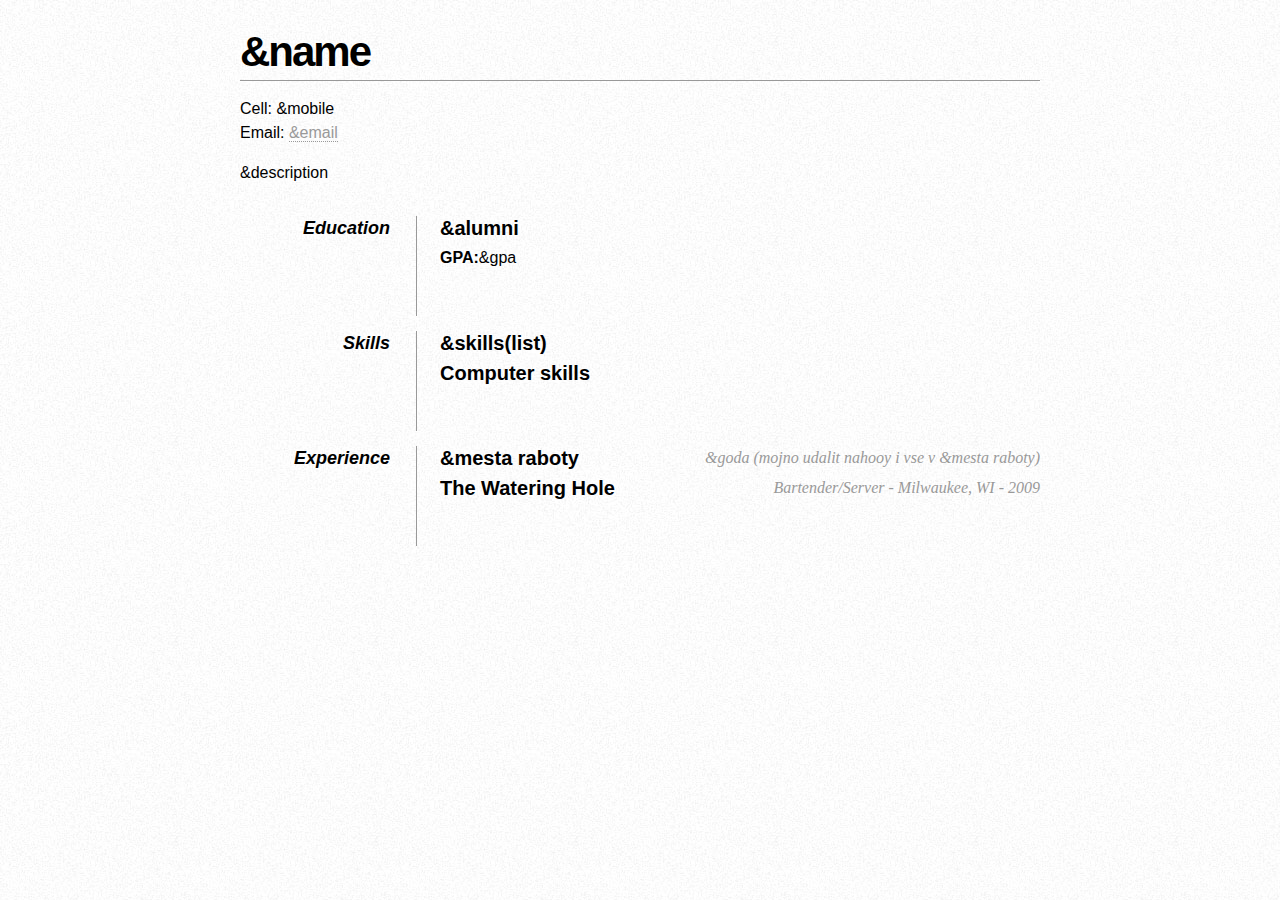
<file: src/main/webapp/OnePageResume/index.html>
<!DOCTYPE html PUBLIC "-//W3C//DTD XHTML 1.0 Strict//EN" "http://www.w3.org/TR/xhtml1/DTD/xhtml1-strict.dtd">
<!-- saved from url=(0057)file:///D:/Downloads/cv-template/OnePageResume/index.html -->
<html xmlns="http://www.w3.org/1999/xhtml" xml:lang="en" lang="en"><head><meta http-equiv="Content-Type" content="text/html; charset=UTF-8">
     

     <title>One Page Resume</title>

     <style type="text/css">
        * { margin: 0; padding: 0; }
        body { font: 16px Helvetica, Sans-Serif; line-height: 24px; background: url(images/noise.jpg); }
        .clear { clear: both; }
        #page-wrap { width: 800px; margin: 40px auto 60px; }
        #pic { float: right; margin: -30px 0 0 0; }
        h1 { margin: 0 0 16px 0; padding: 0 0 16px 0; font-size: 42px; font-weight: bold; letter-spacing: -2px; border-bottom: 1px solid #999; }
        h2 { font-size: 20px; margin: 0 0 6px 0; position: relative; }
        h2 span { position: absolute; bottom: 0; right: 0; font-style: italic; font-family: Georgia, Serif; font-size: 16px; color: #999; font-weight: normal; }
        p { margin: 0 0 16px 0; }
        a { color: #999; text-decoration: none; border-bottom: 1px dotted #999; }
        a:hover { border-bottom-style: solid; color: black; }
        ul { margin: 0 0 32px 17px; }
        #objective { width: 500px; float: left; }
        #objective p { font-family: Georgia, Serif; font-style: italic; color: #666; }
        dt { font-style: italic; font-weight: bold; font-size: 18px; text-align: right; padding: 0 26px 0 0; width: 150px; float: left; height: 100px; border-right: 1px solid #999;  }
        dd { width: 600px; float: right; }
        dd.clear { float: none; margin: 0; height: 15px; }
     </style>
</head>

<body>

    <div id="page-wrap">
    
        
    
        <div id="contact-info" class="vcard">
        
            <!-- Microformats! -->
        
            <h1 class="name">&amp;name</h1>
        
            <p>
                Cell: <span class="mobile">&amp;mobile</span><br>
                Email: <a class="email" href="mailto:&amp;email">&amp;email</a>
            </p>
        </div>
                
        <div id="description">
            <p>&amp;description</p>
        </div>
        
        <div class="clear"></div>
        
        <dl>
            <dd class="clear"></dd>
            
            <dt>Education</dt>
            <dd>
                <h2>&amp;alumni</h2>
                <p><strong>GPA:</strong>&amp;gpa</p>
            </dd>
            
            <dd class="clear"></dd>
            
            <dt>Skills</dt>
            <dd>
                <h2>&amp;skills(list)</h2>
                
                
                <h2>Computer skills</h2>
                
            </dd>
            
            <dd class="clear"></dd>
            
            <dt>Experience</dt>
            <dd>
                <h2>&amp;mesta raboty<span>&amp;goda (mojno udalit nahooy i vse v &amp;mesta raboty)</span></h2>
                
                
                <h2>The Watering Hole <span>Bartender/Server - Milwaukee, WI - 2009</span></h2>
                 
            </dd>
            
            
            
            
            
            
            
            
            
            
            
            <dd class="clear"></dd>
        </dl>
        
        
    
    </div>



</body></html>
</file>
